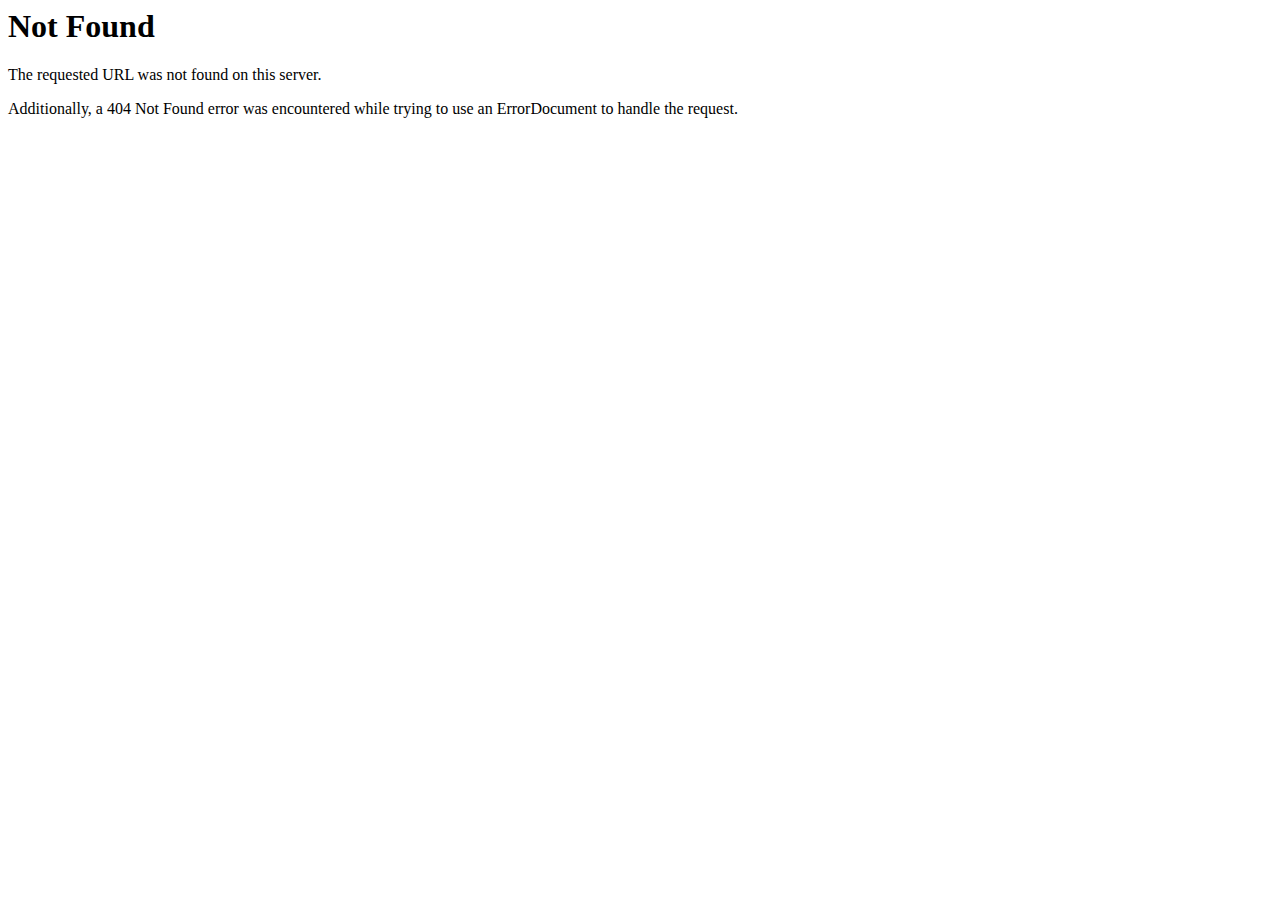
<file: assets/flags/1x1/ad.html>
<!DOCTYPE HTML PUBLIC "-//IETF//DTD HTML 2.0//EN">
<html><head>
<title>404 Not Found</title>
</head><body>
<h1>Not Found</h1>
<p>The requested URL was not found on this server.</p>
<p>Additionally, a 404 Not Found
error was encountered while trying to use an ErrorDocument to handle the request.</p>
</body></html>
</file>
